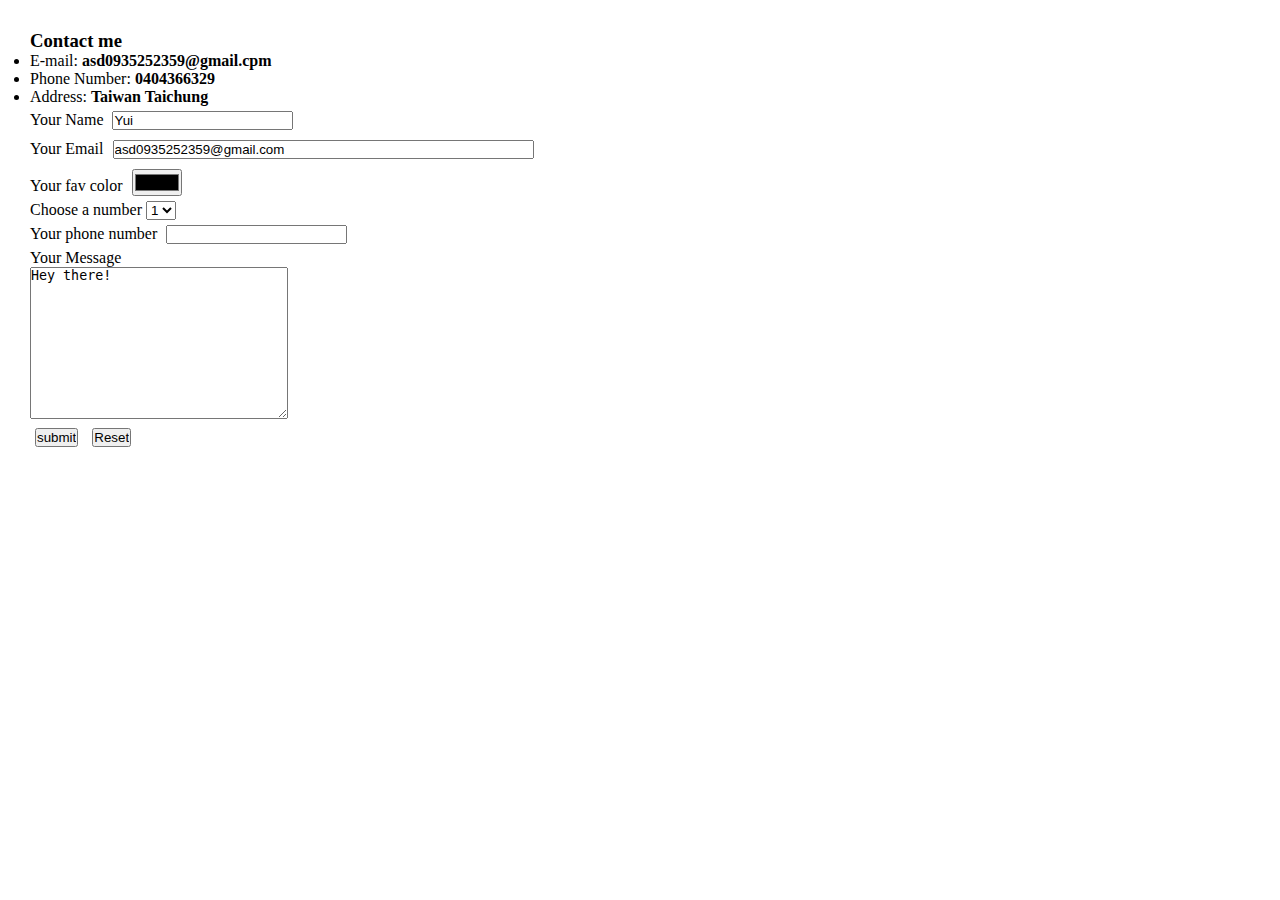
<file: contact.me.html>
<!DOCTYPE html>
<html lang="en">
  <head>
    <meta charset="UTF-8" />
    <meta http-equiv="X-UA-Compatible" content="IE=edge" />
    <meta name="viewport" content="width=device-width, initial-scale=1.0" />
    <title>Document</title>
    <!-- CSS only -->
    <link
      href="https://cdn.jsdelivr.net/npm/bootstrap@5.2.0/dist/css/bootstrap.min.css"
      rel="stylesheet"
      integrity="sha384-gH2yIJqKdNHPEq0n4Mqa/HGKIhSkIHeL5AyhkYV8i59U5AR6csBvApHHNl/vI1Bx"
      crossorigin="anonymous"
    />
    <link rel="stylesheet" href="style.css" />
  </head>
  <body>
    <h3>Contact me</h3>
    <ul>
      <li>E-mail: <strong>asd0935252359@gmail.cpm</strong></li>
      <li>Phone Number: <strong>0404366329</strong></li>
      <li>Address: <b>Taiwan Taichung</b></li>
    </ul>
    <form
      action="mailto:asd0935252359@gmail.com"
      method="post"
      target="_blank"
      autocomplete="on"
      enctype="text/plain"
    >
      <label for="name">Your Name</label>
      <input type="text" id="name" name="name" value="Yui" /><br />
      <label for="email">Your Email</label>
      <input
        type="email"
        id="email"
        name="email"
        value="asd0935252359@gmail.com"
        size="50"
      /><br />
      <label for="color">Your fav color</label>
      <input type="color" id="color" name="color" /><br />
      <label for="number">Choose a number</label>
      <select name="number" id="number">
        <option value="1">1</option>
        <option value="2">2</option>
        <option value="3">3</option>
        <option value="4">4</option>
        <option value="5">5</option>
        <option value="6">6</option>
        <option value="7">7</option>
        <option value="8">8</option>
        <option value="9">9</option></select
      ><br />
      <label for="phone">Your phone number</label>
      <input
        type="tel"
        id="phone"
        name="phone"
        pattern="[0-9]{3}-[0-9]{2}-[0-9]{3}"
      /><br />
      <label for="area">Your Message</label><br />
      <textarea name="area" id="area" cols="30" rows="10">Hey there!</textarea
      ><br />
      <input type="submit" name="submit" value="submit" />
      <input type="reset" />
    </form>

    <script></script>
  </body>
</html>
</file>
<file: style.css>
*{
  padding: 0;
  margin: 0;
  box-sizing: border-box;
}


body{
  margin: 10px;
  padding: 20px;
  margin-right: 10px;
}

input {
  margin: 5px;
}
</file>
